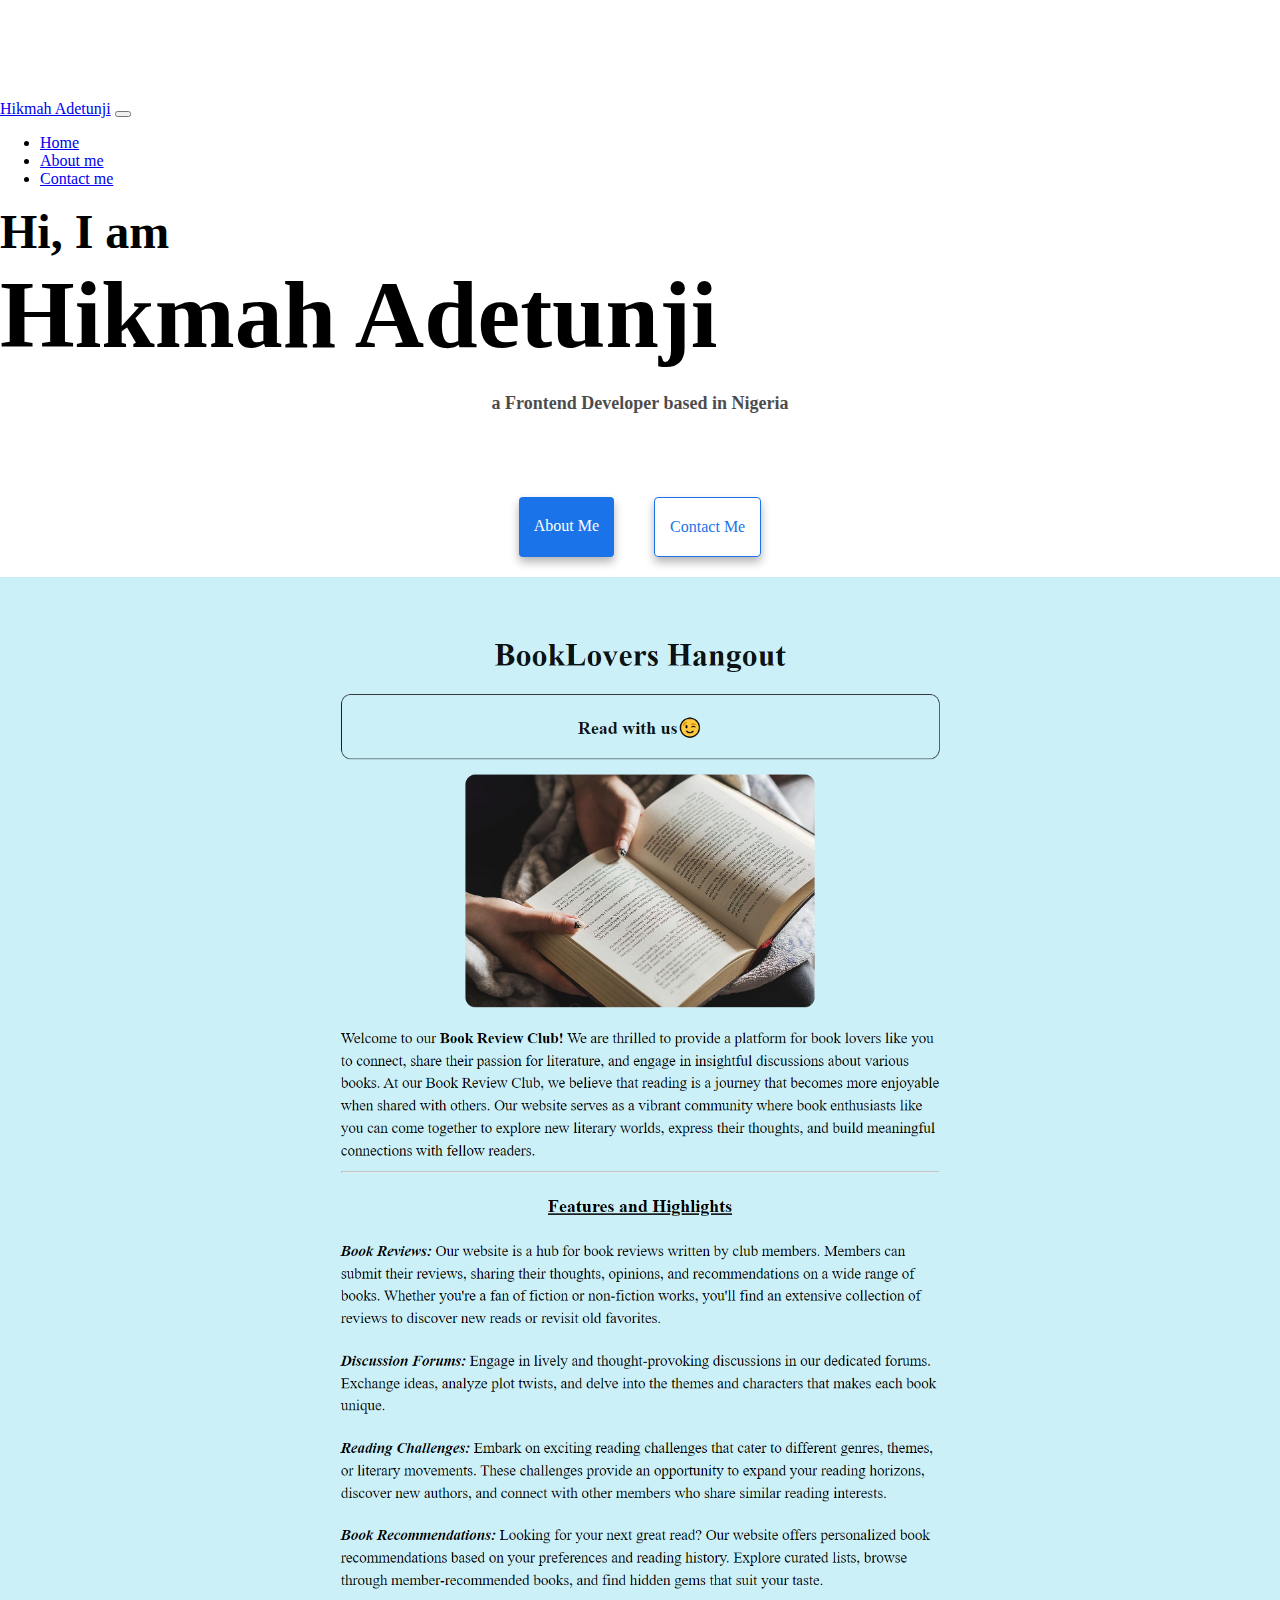
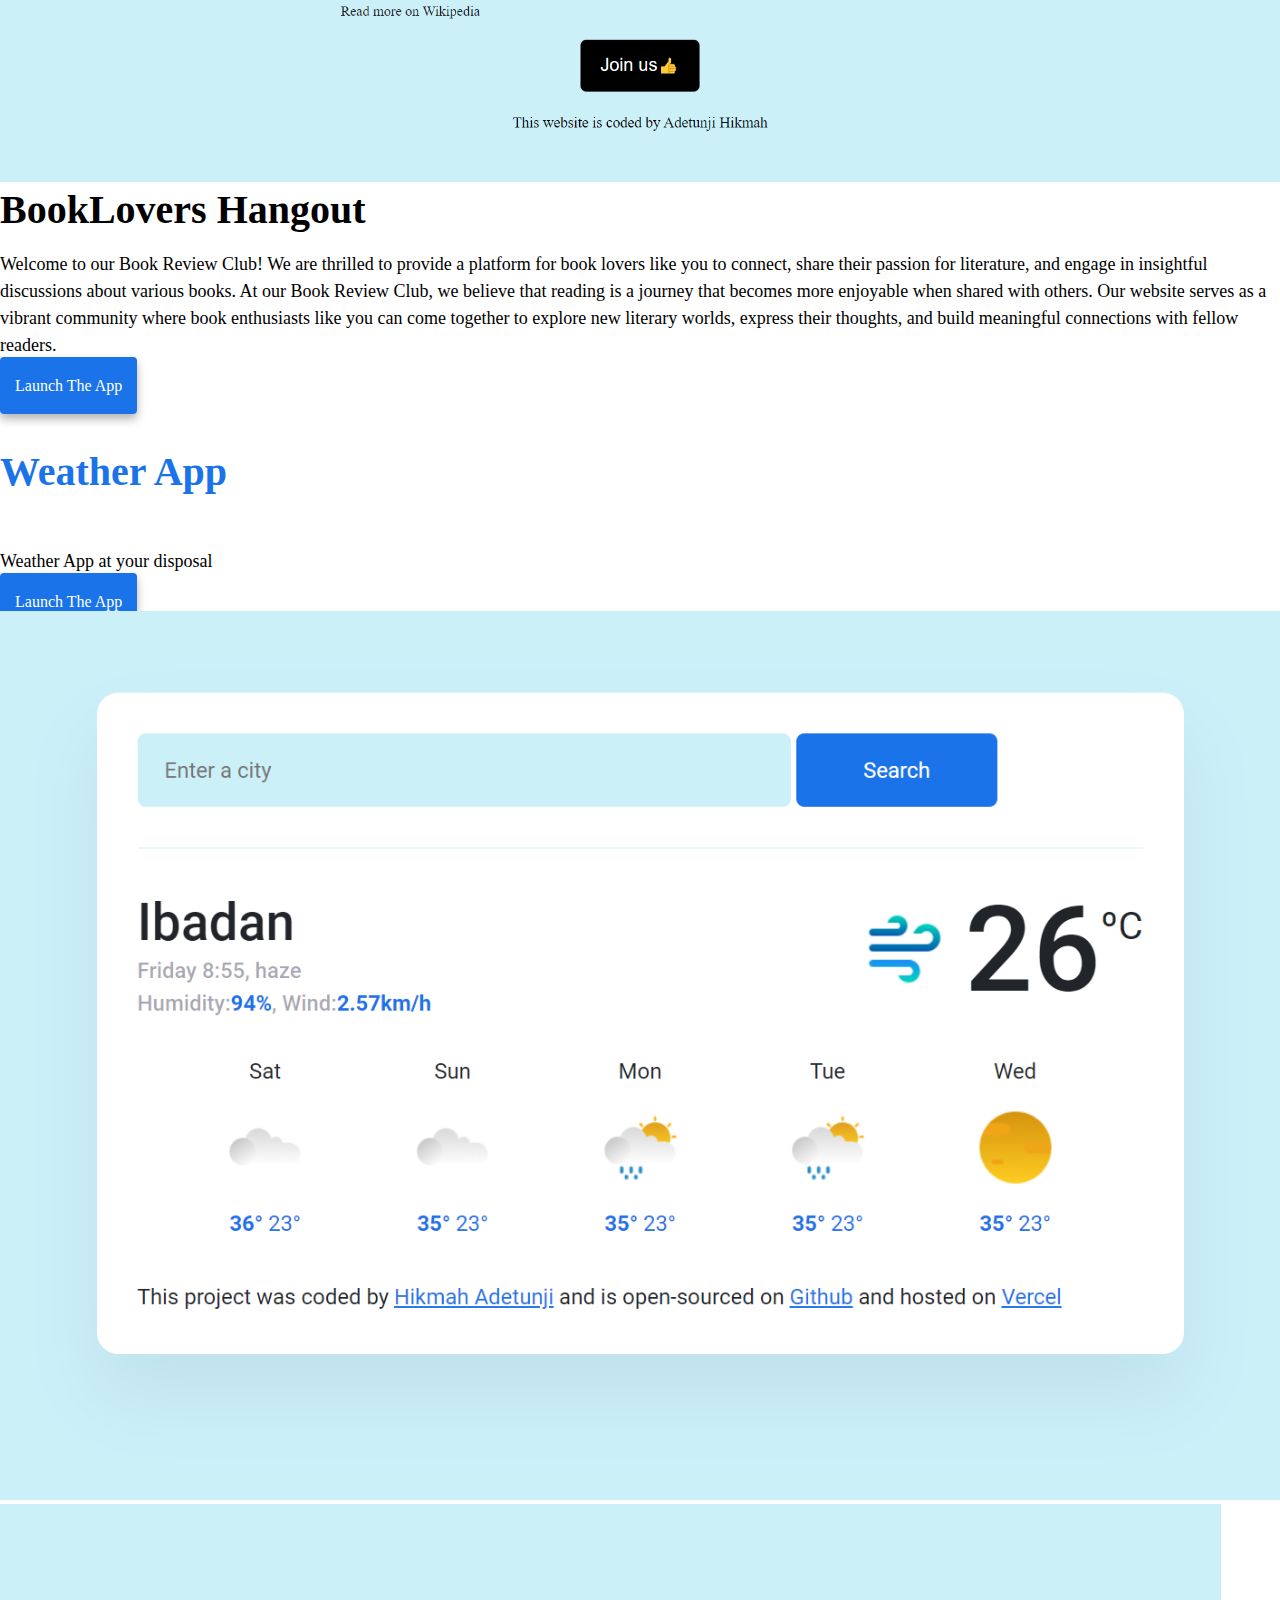
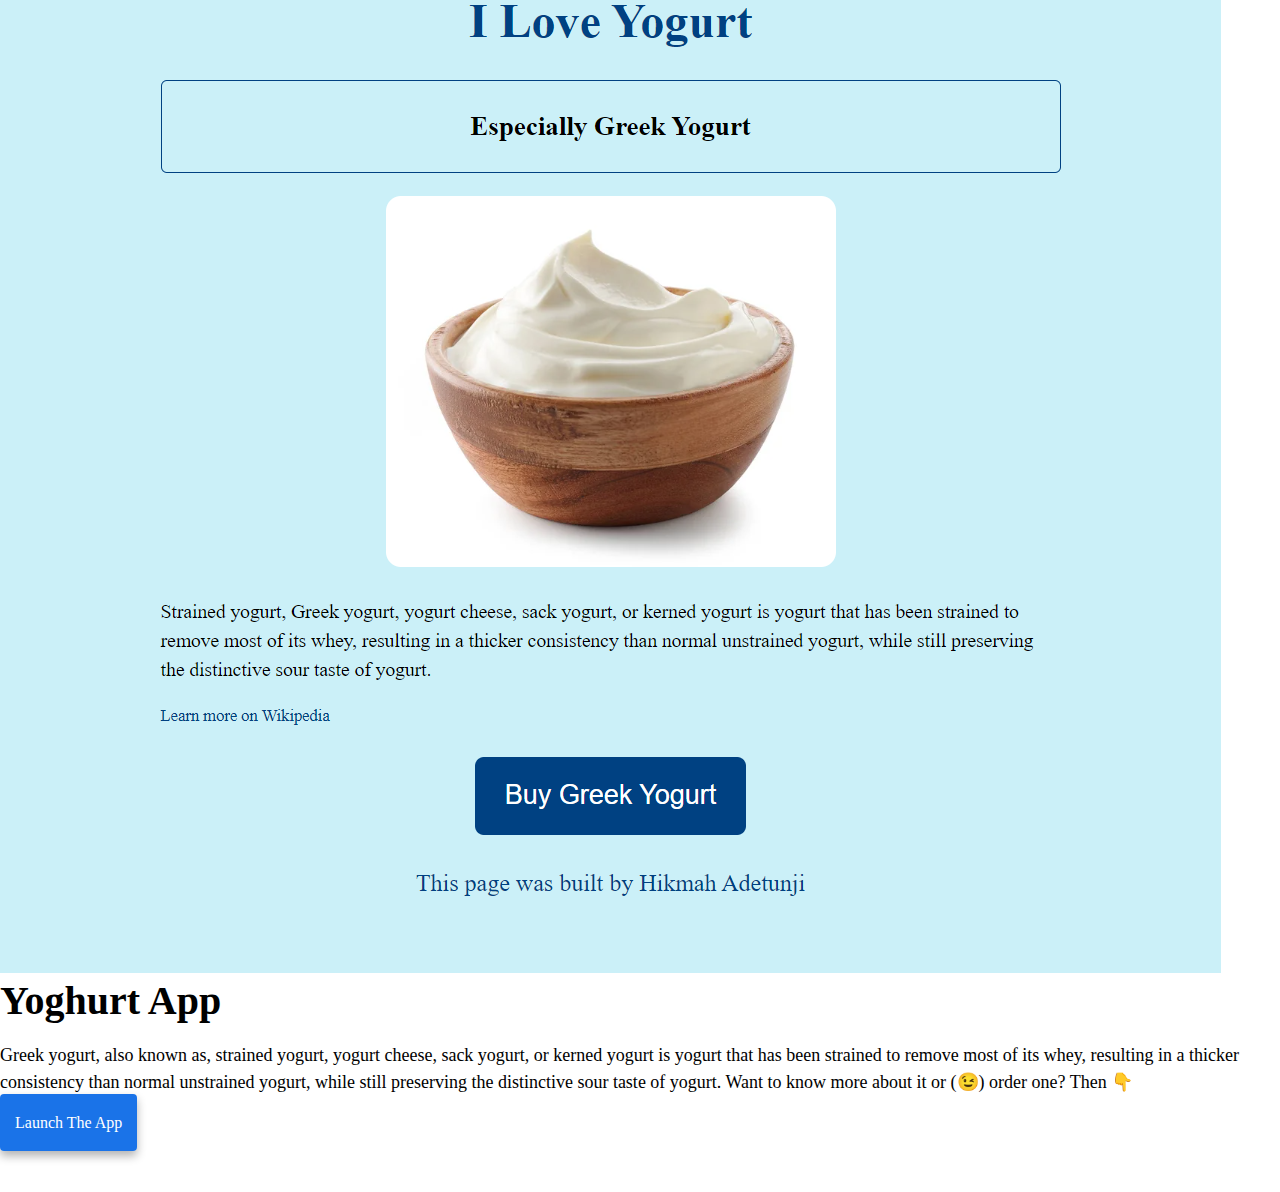
<file: index.html>
<!DOCTYPE html>
<html lang="en">
  <head>
    <meta charset="UTF-8" />
    <meta name="viewport" content="width=device-width, initial-scale=1.0" />
    <link
      href="https://cdn.jsdelivr.net/npm/bootstrap@5.3.2/dist/css/bootstrap.min.css"
      rel="stylesheet"
      integrity="sha384-T3c6CoIi6uLrA9TneNEoa7RxnatzjcDSCmG1MXxSR1GAsXEV/Dwwykc2MPK8M2HN"
      crossorigin="anonymous"
    />
    <script
      src="https://cdn.jsdelivr.net/npm/bootstrap@5.3.2/dist/js/bootstrap.bundle.min.js"
      integrity="sha384-C6RzsynM9kWDrMNeT87bh95OGNyZPhcTNXj1NW7RuBCsyN/o0jlpcV8Qyq46cDfL"
      crossorigin="anonymous"
    ></script>
    <meta
      name="description"
      content="Hikmah Adetunji is a Front-end developer based in Nigeria but works remotely.  "
    />
    <link rel="stylesheet" href="src/styles.css" />
    <title>Front-end developer - Hikmah Adetunji</title>
  </head>
  <body>
    <div class="container">
      <nav
        class="navbar navbar-expand-lg navbar-light bg-light fixed-top"
        id="nav-bar-bootstrap"
      >
        <div class="container">
          <a class="navbar-brand" href="index.html">Hikmah Adetunji</a>
          <button
            class="navbar-toggler"
            type="button"
            data-bs-toggle="collapse"
            data-bs-target="#navbarNav"
            aria-controls="navbarNav"
            aria-expanded="false"
            aria-label="Toggle navigation"
          >
            <span class="navbar-toggler-icon"></span>
          </button>
          <div class="collapse navbar-collapse" id="navbarNav">
            <ul class="navbar-nav">
              <li class="nav-item">
                <a class="nav-link active" aria-current="page" href="index.html"
                  >Home</a
                >
              </li>
              <li class="nav-item">
                <a class="nav-link" href="aboutme.html">About me</a>
              </li>
              <li class="nav-item">
                <a class="nav-link" href="aboutme.html#contact-me"
                  >Contact me</a
                >
              </li>
            </ul>
          </div>
        </div>
      </nav>

      <h1 class="text-center">Hi, I am</h1>
      <h2 class="text-center">Hikmah Adetunji</h2>
      <h3 class="text-center">a Frontend Developer based in Nigeria</h3>
      <div class="navigation-links">
        <a
          href="aboutme.html"
          class="primary-link"
          title="A front-end developer"
          >About Me</a
        >
        <a
          href="aboutme.html#contact-me"
          class="secondary-link"
          title="contact me"
          >Contact Me</a
        >
      </div>
      <div class="container mt-5">
        <div class="row" id="more-details">
          <div class="col-6">
            <img
              src="image/Bookreviewclub.png"
              alt="yoghurt-image"
              class="img-fluid rounded d-none d-sm-block"
              id="image-book"
            />
          </div>
          <div class="col-6">
            <h2 id="book-app" class="mb-3">BookLovers Hangout</h2>
            <p>
              Welcome to our Book Review Club! We are thrilled to provide a
              platform for book lovers like you to connect, share their passion
              for literature, and engage in insightful discussions about various
              books. At our Book Review Club, we believe that reading is a
              journey that becomes more enjoyable when shared with others. Our
              website serves as a vibrant community where book enthusiasts like
              you can come together to explore new literary worlds, express
              their thoughts, and build meaningful connections with fellow
              readers.
            </p>
            <div class="mt-5">
              <a
                href="#"
                class="primary-link mt-5"
                title="Launch book club app"
                id="book-club"
                >Launch the App</a
              >
            </div>
          </div>
        </div>

        <div class="row mt-5" id="more-details">
          <div class="col-6">
            <h4 id="weather-name">Weather App</h4>
            <p>Weather App at your disposal</p>
            <div class="mt-5">
              <a
                href="https://weatherfinder-theta.vercel.app/"
                class="primary-link"
                title="Launch weather app"
                id="weather-app"
                >Launch the App</a
              >
            </div>
          </div>

          <div class="col md 6">
            <img
              src="image/weather-app.png"
              alt="weather image"
              class="img-fluid rounded d-none d-sm-block"
            />
          </div>
        </div>
        <div class="row mt-5" id="more-details">
          <div class="col-6">
            <img
              src="image/yoghurt-app.png"
              alt="yoghurt-image"
              class="img-fluid rounded d-none d-sm-block"
              id="image-book"
            />
          </div>
          <div class="col-6">
            <h2 id="book-app" class="mb-3 book-app">Yoghurt App</h2>
            <p>
              Greek yogurt, also known as, strained yogurt, yogurt cheese, sack
              yogurt, or kerned yogurt is yogurt that has been strained to
              remove most of its whey, resulting in a thicker consistency than
              normal unstrained yogurt, while still preserving the distinctive
              sour taste of yogurt. Want to know more about it or (😉) order
              one? Then 👇
            </p>
            <div class="mt-5">
              <a
                href="#"
                class="primary-link mt-5"
                title="Launch yogurt app"
                id="Yogurt-app"
                >Launch the App</a
              >
            </div>
          </div>
        </div>
      </div>
    </div>
  </body>
</html>
</file>
<file: src/styles.css>
:root {
  --primary-color: #1a73e8;
  --box-shadow: 0 5px 10px rgba(0, 0, 0, 0.3);
}

body {
  margin: 60px auto;
  margin-top: 100px;
}
.nav-bar-bootstrap {
  padding: 0px;
}
h1,
h2,
h3 {
  margin: 0;
}
h1 {
  font-size: 48px;
}
h2 {
  font-size: 96px;
}
h3 {
  font-size: 24px;
  opacity: 0.7;
  text-align: center;
  font-size: 18px;
  padding: 20px;
  border-radius: 4px;
  line-height: 1.5;
}
h4 {
  color: var(--primary-color);
}
@media (max-width: 500px) {
  #more-details {
    text-align: center;
  }
  img {
    display: none;
  }
}
#about-details-one {
  border: 1px solid var(--primary-color);
  border-radius: 4px;
  box-shadow: var(--box-shadow);
}
#about-details-two {
  border: 1px solid var(--primary-color);
  border-radius: 4px;
  box-shadow: var(--box-shadow);
}
p {
  font-size: 18px;
  line-height: 1.5;
}
.navigation-links {
  display: flex;
  justify-content: center;
  margin-top: 40px;
}
.navigation-links a {
  margin: 20px;
}

.primary-link {
  background: var(--primary-color);
  color: white;
  border-radius: 4px;
  text-decoration: none;
  padding: 20px 15px;
  box-shadow: var(--box-shadow);
  text-transform: capitalize;
}
.secondary-link {
  border: 1px solid#1A73E8;
  border-radius: 4px;
  text-decoration: none;
  padding: 20px 15px;
  box-shadow: var(--box-shadow);
  text-transform: capitalize;
  color: #1a73e8;
}
.home-page {
  color: black;
  text-align: center;
  display: block;
  margin: 15px 5px 15px 5px;

  font-size: 20px;
}
.about-paragraphs {
  margin-top: 30px 0;
}
.about-paragraphs p {
  margin: 10px;
}
#contact-me {
  text-align: center;
  color: black;
  font-size: 50px;
  font-weight: bold;
}
#email-detail {
  display: block;
  text-align: center;
  color: var(--primary-color);
  font-size: 28px;
  text-decoration: none;
}

#email-detail:hover {
  text-decoration: underline;
}
#phone-number {
  margin-top: 10px;
  text-align: center;
  font-size: 28px;
  color: var(--primary-color);
}
#connect-me {
  text-align: center;
  color: black;
  font-size: 50px;
  font-weight: bold;
}
#linkedin {
  color: var(--primary-color);
  display: block;
  text-align: center;
  font-size: 28px;
}
#book-app {
  font-size: 40px;
}
.img-fluid {
  max-width: 100%;
  height: auto;
}

#weather-name {
  font-size: 40px;
}
</file>
